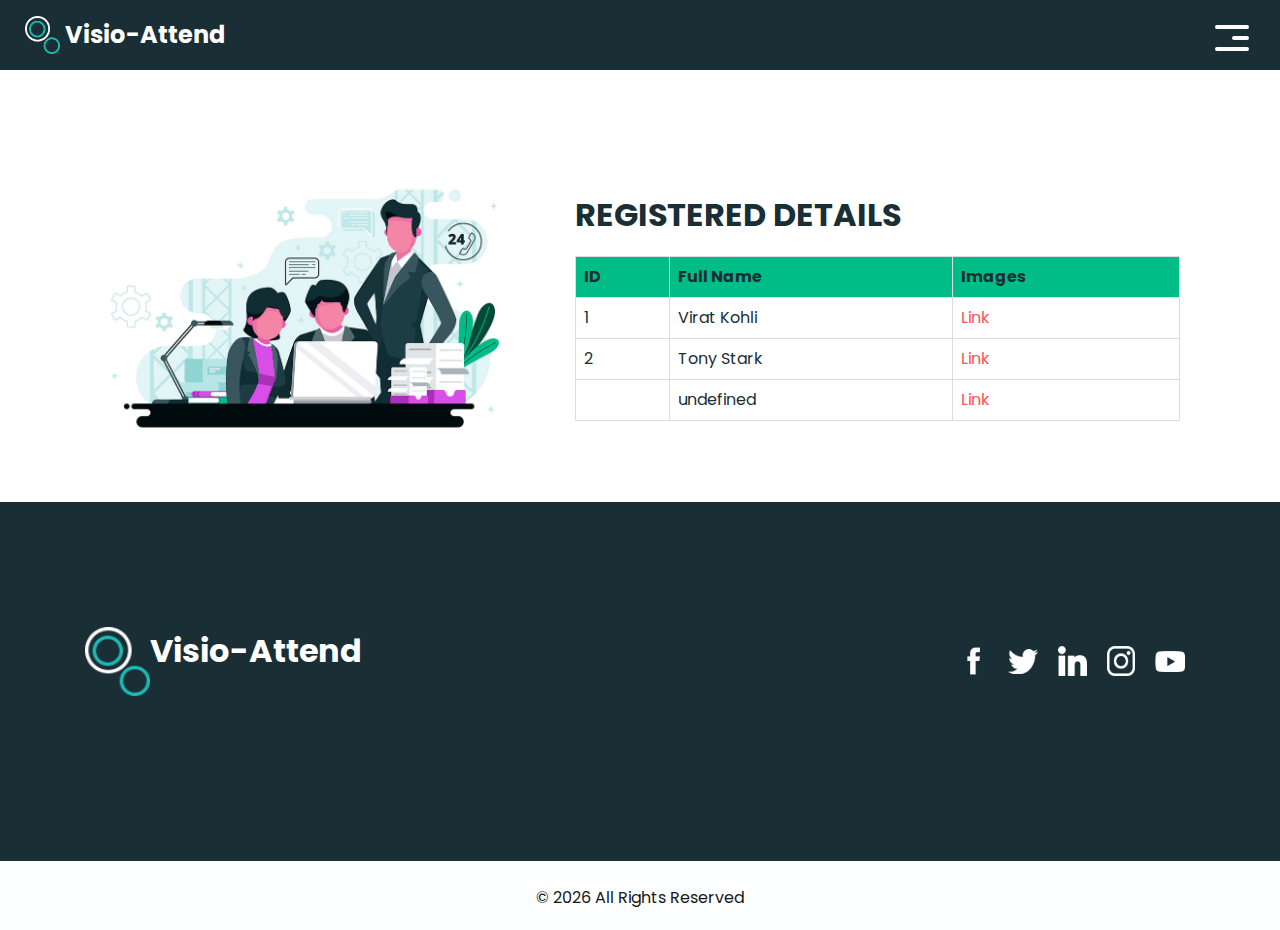
<file: Interface/user_details.html>
<!DOCTYPE html>
<html>

<head>
  <!-- Basic -->
  <meta charset="utf-8" />
  <meta http-equiv="X-UA-Compatible" content="IE=edge" />
  <!-- Mobile Metas -->
  <meta name="viewport" content="width=device-width, initial-scale=1, shrink-to-fit=no" />
  <!-- Site Metas -->
  <meta name="keywords" content="" />
  <meta name="description" content="" />
  <meta name="author" content="" />

  <title>Personal Details</title>

  <!-- bootstrap core css -->
  <link rel="stylesheet" type="text/css" href="css/bootstrap.css" />

  <link href="https://fonts.googleapis.com/css?family=Poppins:400,700&display=swap" rel="stylesheet">
  <!-- Custom styles for this template -->
  <link href="css/style.css" rel="stylesheet" />
</head>

<body class="sub_page">
  <div class="hero_area">
    <!-- header section strats -->
    <header class="header_section">
      <div class="container-fluid">
        <nav class="navbar navbar-expand-lg custom_nav-container">
          <a class="navbar-brand" href="index.html">
            <img src="images/logo.png" alt="" />
            <span>
              Visio-Attend
            </span>
          </a>
          <button class="navbar-toggler" type="button" data-toggle="collapse" data-target="#navbarSupportedContent" aria-controls="navbarSupportedContent" aria-expanded="false" aria-label="Toggle navigation">
            <span class="navbar-toggler-icon"></span>
          </button>

          <div class="collapse navbar-collapse" id="navbarSupportedContent">
            <ul class="navbar-nav  ">
              <li class="nav-item ">
                <a class="nav-link" href="index.html">Home <span class="sr-only">(current)</span></a>
              </li>
              <li class="nav-item">
                <a class="nav-link" href="attendance.html"> Attendance</a>
              </li>
              <li class="nav-item active">
                <a class="nav-link" href="user_details.html"> Details </a>
              </li>
            </ul>
          </div>
          <div>
            <div class="custom_menu-btn ">
              <button>
                <span class=" s-1">

                </span>
                <span class="s-2">

                </span>
                <span class="s-3">

                </span>
              </button>
            </div>
          </div>

        </nav>
      </div>
    </header>
    <!-- end header section -->
  </div>

  <section class="experience_section layout_padding-top layout_padding2-bottom">
    <div class="container">
      <div class="row">
        <div class="col-md-5">
          <div class="img-box">
            <img src="images/user.jpg" alt="">
          </div>
        </div>
        <div class="col-md-7">
            <div class="container">
              <div class="heading_container">
                <h2 style="color: #1a2e35;">
                  Registered Details
                </h2>
              <div style="margin-bottom: 60px;"></div>
            </div>
            <div id="personal_details_container">
                <!-- Personal details will be dynamically added here -->
            </div>
        </div>
        </div>
      </div>
    </div>
  </section>

  <!-- info section -->
  <section class="info_section ">
    <div class="info_container layout_padding-top">
      <div class="container">
        <div class="info_top">
          <div class="info_logo">
            <img src="images/logo.png" alt="" />
            <span>
              Visio-Attend
            </span>
          </div>
          <div class="social_box">
            <a href="#">
              <img src="images/fb.png" alt="">
            </a>
            <a href="#">
              <img src="images/twitter.png" alt="">
            </a>
            <a href="#">
              <img src="images/linkedin.png" alt="">
            </a>
            <a href="#">
              <img src="images/instagram.png" alt="">
            </a>
            <a href="#">
              <img src="images/youtube.png" alt="">
            </a>
          </div>
        </div>

        <div class="info_main">
        </div>
        <div class="row">
          <div class="col-lg-9 col-md-10 mx-auto">
            <div class="info_contact layout_padding2">
            </div>
          </div>
        </div>

      </div>
    </div>
  </section>

  <!-- end info section -->

  <!-- footer section -->
  <footer class="container-fluid footer_section ">
    <div class="container">
      <p>
        &copy; <span id="displayDate"></span> All Rights Reserved
      </p>
    </div>
  </footer>
  <!-- end  footer section -->


  <script src="js/jquery-3.4.1.min.js"></script>
  <script src="js/custom.js"></script>
  <style>
    .user-table {
        border-collapse: collapse;
        width: 100%;
        border: 1px solid #ddd; /* Add border to the table */
    }
    .user-table th, .user-table td {
        border: 1px solid #ddd; /* Add border to table cells */
        padding: 8px;
        text-align: left;
        color: #1a2e35;
    }
    .user-table th {
        background-color: #00bc86;
    }
  </style>

  <script>
    $(document).ready(function(){
        // Parse CSV file
        $.ajax({
            type: "GET",
            url: "../registered_users.csv",
            dataType: "text",
            success: function(data) {
                var lines = data.split("\n");
                var html = "<table class='user-table'><thead><tr><th>ID</th><th>Full Name</th><th>Images</th></tr></thead><tbody>";
                for (var i = 0; i < lines.length; i++) {
                    var parts = lines[i].split(",");
                    var id = parts[0];
                    var name = parts[1];
                    var link = parts[2];
                    // Check if link exists before calling trim()
                    if (link) {
                        link = link.trim(); // trim to remove whitespace
                        link = "." + link;
                    }
                    html += "<tr>";
                    html += "<td>" + id + "</td>";
                    html += "<td>" + name + "</td>";
                    html += "<td><a href='" + link + "' style='text-decoration: none; color: #ff4f5a;'>Link</a></td>";
                    html += "</tr>";
                }
                html += "</tbody></table>";
                $("#personal_details_container").html(html);
            }
        });
    });
  </script>
</body>
</html>
</file>
<file: Interface/css/style.css>
body {
  font-family: 'Poppins', sans-serif;
  color: #0c0c0c;
  background-color: #ffffff;
}

.layout_padding {
  padding-top: 90px;
  padding-bottom: 90px;
}

.layout_padding2 {
  padding: 45px 0;
}

.layout_padding2-top {
  padding-top: 45px;
  padding-bottom: 45px;
}

.layout_padding2-bottom {
  padding-bottom: 45px;
}

.layout_padding-top {
  padding-top: 90px;
}

.layout_padding-bottom {
  padding-bottom: 90px;
}

.heading_container {
  display: -webkit-box;
  display: -ms-flexbox;
  display: flex;
}

.heading_container h2 {
  font-weight: bold;
  text-transform: uppercase;
}

/*header section*/
.hero_area {
  height: calc(100vh - 30px);
  background: -webkit-gradient(linear, left top, right top, color-stop(55%, #1a2e35), color-stop(55%, #1cbbb4));
  background: linear-gradient(to right, #1a2e35 55%, #1cbbb4 55%);
  display: -webkit-box;
  display: -ms-flexbox;
  display: flex;
  -webkit-box-orient: vertical;
  -webkit-box-direction: normal;
      -ms-flex-direction: column;
          flex-direction: column;
  position: relative;
}

.sub_page .hero_area {
  height: auto;
  background: none;
  background-color: #1a2e35;
}

.hero_area.sub_pages {
  height: auto;
}

.header_section {
  overflow-x: hidden;
}

.header_section .container-fluid {
  padding-right: 25px;
  padding-left: 25px;
}

.header_section .nav_container {
  margin: 0 auto;
}

.header_section .user_option {
  display: -webkit-box;
  display: -ms-flexbox;
  display: flex;
  -webkit-box-align: center;
      -ms-flex-align: center;
          align-items: center;
}

.header_section .user_option a {
  display: -webkit-box;
  display: -ms-flexbox;
  display: flex;
  color: #ffffff;
  -webkit-box-align: center;
      -ms-flex-align: center;
          align-items: center;
}

.header_section .user_option a img {
  min-width: 20px;
  height: 20px;
  margin-right: 5px;
}

.custom_nav-container.navbar-expand-lg .navbar-nav .nav-item .nav-link {
  padding: 10px 15px;
  color: #ffffff;
  text-align: center;
}

a,
a:hover,
a:focus {
  text-decoration: none;
}

a:hover,
a:focus {
  color: initial;
}

.btn,
.btn:focus {
  outline: none !important;
  -webkit-box-shadow: none;
          box-shadow: none;
}

.custom_nav-container .nav_search-btn {
  background-image: url(../images/search-icon.png);
  background-size: 17px;
  background-repeat: no-repeat;
  background-position-y: 7px;
  width: 35px;
  height: 35px;
  padding: 0;
  border: none;
}

.custom_nav-container form {
  padding-top: 7px;
}

.navbar-brand {
  margin-right: 5%;
  display: -webkit-box;
  display: -ms-flexbox;
  display: flex;
  -webkit-box-align: center;
      -ms-flex-align: center;
          align-items: center;
}

.navbar-brand img {
  width: 35px;
  margin-right: 5px;
}

.navbar-brand span {
  font-weight: bold;
  color: #ffffff;
  font-size: 24px;
}

.custom_nav-container {
  z-index: 99999;
  padding: 0;
  height: 70px;
}

.custom_nav-container .navbar-toggler {
  outline: none;
}

.custom_nav-container .navbar-toggler .navbar-toggler-icon {
  background-image: url(../images/menu.png);
  background-size: 30px;
  width: 32px;
  height: 32px;
}

.lg_toggl-btn {
  background-color: transparent;
  border: none;
  outline: none;
  width: 56px;
  height: 40px;
  cursor: pointer;
}

.lg_toggl-btn:focus {
  outline: none;
}

.login_btn-container {
  padding-top: 30px;
}

.login_btn-container a {
  color: #1cbbb4;
  text-transform: uppercase;
}

/*end header section*/
/* slider section */
.slider_section {
  -webkit-box-flex: 1;
      -ms-flex: 1;
          flex: 1;
  display: -webkit-box;
  display: -ms-flexbox;
  display: flex;
  -webkit-box-align: center;
      -ms-flex-align: center;
          align-items: center;
  position: relative;
}

.slider_section .row {
  -webkit-box-align: center;
      -ms-flex-align: center;
          align-items: center;
}

.slider_section .row > div {
  position: unset;
}

.slider_section .detail-box h1 {
  color: #ffffff;
  font-weight: bold;
  text-transform: uppercase;
}

.slider_section .detail-box p {
  color: #ffffff;
  margin-top: 15px;
}

.slider_section .detail-box .btn-box {
  display: -webkit-box;
  display: -ms-flexbox;
  display: flex;
  -ms-flex-wrap: wrap;
      flex-wrap: wrap;
  margin: 45px -5px 0 -5px;
}

.slider_section .detail-box .btn-box a {
  text-align: center;
  width: 165px;
  font-size: 15px;
  margin: 5px;
}

.slider_section .detail-box .btn-box .btn-1 {
  display: inline-block;
  padding: 10px 0;
  background-color: #ff4f5a;
  color: #ffffff;
  -webkit-transition: all 0.3s;
  transition: all 0.3s;
  border: 1px solid transparent;
  border-radius: 0;
}

.slider_section .detail-box .btn-box .btn-1:hover {
  background-color: transparent;
  border-color: #ff4f5a;
  color: #ff4f5a;
}

.slider_section .detail-box .btn-box .btn-2 {
  display: inline-block;
  padding: 10px 0;
  background-color: #ffffff;
  color: #252525;
  -webkit-transition: all 0.3s;
  transition: all 0.3s;
  border: 1px solid transparent;
  border-radius: 0;
}

.slider_section .detail-box .btn-box .btn-2:hover {
  background-color: transparent;
  border-color: #ffffff;
  color: #ffffff;
}

.slider_section .img-container .img-box img {
  width: 100%;
}

.slider_section #carouselExampleIndicators {
  position: unset;
  width: 100%;
}

.slider_section .carousel_btn-container {
  width: 120px;
  position: absolute;
  bottom: 0;
  display: -webkit-box;
  display: -ms-flexbox;
  display: flex;
  -webkit-box-pack: justify;
      -ms-flex-pack: justify;
          justify-content: space-between;
  left: 8.5%;
  z-index: 999;
  -webkit-transform: translateY(50%);
          transform: translateY(50%);
}

.slider_section .carousel_btn-container .carousel-control-prev,
.slider_section .carousel_btn-container .carousel-control-next {
  position: relative;
  width: 55px;
  height: 55px;
  border: none;
  border-radius: 100%;
  opacity: 1;
  background-repeat: no-repeat;
  background-size: 14px;
  background-position: center;
  background-color: #1cbbb4;
  margin: 2px;
}

.slider_section .carousel_btn-container .carousel-control-prev:hover,
.slider_section .carousel_btn-container .carousel-control-next:hover {
  background-color: #ff4f5a;
}

.slider_section .carousel_btn-container .carousel-control-prev {
  background-image: url(../images/prev.png);
}

.slider_section .carousel_btn-container .carousel-control-next {
  background-image: url(../images/next.png);
}

.slider_section ol.carousel-indicators {
  margin: 0;
  width: 75px;
  bottom: 45px;
  left: initial;
  right: 25px;
}

.slider_section ol.carousel-indicators li {
  border-radius: 100%;
  text-indent: 0px;
  text-align: center;
  line-height: 55px;
  color: #ffffff;
  background-color: transparent;
  opacity: 1;
  display: none;
}

.slider_section ol.carousel-indicators li.active {
  display: block;
}

.experience_section .row {
  -webkit-box-align: center;
      -ms-flex-align: center;
          align-items: center;
}

.experience_section .detail-box p {
  margin-top: 20px;
}

.experience_section .detail-box .btn-box {
  display: -webkit-box;
  display: -ms-flexbox;
  display: flex;
  -ms-flex-wrap: wrap;
      flex-wrap: wrap;
  margin: 45px -5px 0 -5px;
}

.experience_section .detail-box .btn-box a {
  text-align: center;
  width: 165px;
  font-size: 15px;
  margin: 5px;
}

.experience_section .detail-box .btn-box .btn-1 {
  display: inline-block;
  padding: 10px 0;
  background-color: #ff4f5a;
  color: #ffffff;
  -webkit-transition: all 0.3s;
  transition: all 0.3s;
  border: 1px solid transparent;
  border-radius: 0;
}

.experience_section .detail-box .btn-box .btn-1:hover {
  background-color: transparent;
  border-color: #ff4f5a;
  color: #ff4f5a;
}

.experience_section .detail-box .btn-box .btn-2 {
  display: inline-block;
  padding: 10px 0;
  background-color: #1a2e35;
  color: #ffffff;
  -webkit-transition: all 0.3s;
  transition: all 0.3s;
  border: 1px solid transparent;
  border-radius: 0;
}

.experience_section .detail-box .btn-box .btn-2:hover {
  background-color: transparent;
  border-color: #1a2e35;
  color: #1a2e35;
}

.experience_section .img-box img {
  width: 100%;
}

.category_section {
  background-color: #1a2e35;
  color: #ffffff;
  text-align: center;
}

.category_section .heading_container {
  -webkit-box-pack: center;
      -ms-flex-pack: center;
          justify-content: center;
}

.category_section .heading_container h2 {
  border-bottom: 1px solid #ffffff;
}

.category_section .category_container {
  display: -webkit-box;
  display: -ms-flexbox;
  display: flex;
  -ms-flex-wrap: wrap;
      flex-wrap: wrap;
  -webkit-box-pack: justify;
      -ms-flex-pack: justify;
          justify-content: space-between;
  margin-top: 25px;
}

.category_section .category_container .box {
  display: -webkit-box;
  display: -ms-flexbox;
  display: flex;
  -webkit-box-orient: vertical;
  -webkit-box-direction: normal;
      -ms-flex-direction: column;
          flex-direction: column;
  -webkit-box-align: center;
      -ms-flex-align: center;
          align-items: center;
  margin: 10px 0;
  min-width: 130px;
  -ms-flex-preferred-size: 26%;
      flex-basis: 26%;
}

.category_section .category_container .box .img-box {
  width: 120px;
  height: 120px;
  display: -webkit-box;
  display: -ms-flexbox;
  display: flex;
  -webkit-box-pack: center;
      -ms-flex-pack: center;
          justify-content: center;
  -webkit-box-align: center;
      -ms-flex-align: center;
          align-items: center;
}

.about_section {
  text-align: center;
}

.about_section .img-box img {
  width: 100%;
}

.about_section .detail-box h2 {
  font-weight: bold;
  text-transform: uppercase;
}

.about_section .detail-box p {
  margin-top: 15px;
}

.about_section .detail-box a {
  display: inline-block;
  padding: 10px 45px;
  background-color: #ff4f5a;
  color: #ffffff;
  -webkit-transition: all 0.3s;
  transition: all 0.3s;
  border: 1px solid transparent;
  border-radius: 0;
  margin-top: 25px;
}

.about_section .detail-box a:hover {
  background-color: transparent;
  border-color: #ff4f5a;
  color: #ff4f5a;
}

.freelance_section .row {
  -webkit-box-align: center;
      -ms-flex-align: center;
          align-items: center;
}

.freelance_section .tab_container .t-link-box {
  margin: 25px 0;
  display: -webkit-box;
  display: -ms-flexbox;
  display: flex;
  -webkit-box-align: center;
      -ms-flex-align: center;
          align-items: center;
  cursor: pointer;
}

.freelance_section .tab_container .t-link-box .img-box {
  width: 90px;
  height: 90px;
  min-width: 90px;
  min-height: 90px;
  display: -webkit-box;
  display: -ms-flexbox;
  display: flex;
  -webkit-box-pack: center;
      -ms-flex-pack: center;
          justify-content: center;
  -webkit-box-align: center;
      -ms-flex-align: center;
          align-items: center;
  background-color: #1a2e35;
  border-radius: 100%;
  margin-right: 35px;
}

.freelance_section .tab_container .t-link-box .img-box img {
  width: auto;
  height: auto;
  max-width: 45px;
  max-height: 45px;
}

.freelance_section .tab_container .t-link-box .detail-box h5 {
  font-weight: bold;
  color: #ff4f5a;
}

.freelance_section .tab_container .t-link-box .detail-box h3 {
  font-weight: bold;
  color: #252525;
}

.freelance_section .tab_container .t-link-box[aria-expanded="true"] .img-box, .freelance_section .tab_container .t-link-box:hover .img-box {
  background-color: #1cbbb4;
}

.freelance_section .img-box img {
  width: 100%;
}

.client_section .heading_container {
  -webkit-box-pack: center;
      -ms-flex-pack: center;
          justify-content: center;
  margin-bottom: 25px;
}

.client_section .detail-box {
  text-align: center;
  margin: 25px 35px;
  padding: 45px 65px 35px 65px;
  -webkit-box-shadow: 0px 0px 20px 0 rgba(0, 0, 0, 0.2);
          box-shadow: 0px 0px 20px 0 rgba(0, 0, 0, 0.2);
}

.client_section .detail-box h4 {
  font-weight: bold;
}

.client_section .detail-box p {
  margin-top: 15px;
  margin-bottom: 25px;
}

.client_section .carousel-control-prev,
.client_section .carousel-control-next {
  top: 50%;
  width: 65px;
  height: 65px;
  border: none;
  border-radius: 100%;
  opacity: 1;
  background-repeat: no-repeat;
  background-size: 10px;
  background-position: center;
  background-color: #1a2e35;
  margin: 2px;
  -webkit-transform: translateY(-50%);
          transform: translateY(-50%);
}

.client_section .carousel-control-prev {
  background-image: url(../images/prev-angle.png);
}

.client_section .carousel-control-next {
  background-image: url(../images/next-angle.png);
}

/* info section */
.info_section {
  position: relative;
  background-color: #1a2e35;
  color: #ffffff;
}

.info_section .heading_container {
  margin-bottom: 45px;
}

.info_section h5 {
  text-transform: uppercase;
  font-weight: bold;
  margin-bottom: 20px;
}

.info_section .info_top {
  display: -webkit-box;
  display: -ms-flexbox;
  display: flex;
  -webkit-box-align: center;
      -ms-flex-align: center;
          align-items: center;
  -webkit-box-pack: justify;
      -ms-flex-pack: justify;
          justify-content: space-between;
  margin-top: 35px;
  margin-bottom: 75px;
}

.info_section .info_top .info_logo {
  display: -webkit-box;
  display: -ms-flexbox;
  display: flex;
}

.info_section .info_top .info_logo img {
  width: 65px;
}

.info_section .info_top .info_logo span {
  color: #ffffff;
  font-weight: bold;
  font-size: 32px;
}

.info_section .info_top .social_box {
  display: -webkit-box;
  display: -ms-flexbox;
  display: flex;
  -webkit-box-align: center;
      -ms-flex-align: center;
          align-items: center;
}

.info_section .info_top .social_box a {
  margin: 0 10px;
}

.info_section .info_top .social_box a img {
  width: auto;
  height: auto;
  max-width: 30px;
  max-height: 30px;
}

.info_section a {
  text-transform: none;
}

.info_section ul {
  padding: 0;
}

.info_section ul li {
  list-style-type: none;
  margin: 3px 0;
}

.info_section ul li a {
  color: #ffffff;
}

.info_section .info_link-box {
  display: -webkit-box;
  display: -ms-flexbox;
  display: flex;
  -webkit-box-orient: vertical;
  -webkit-box-direction: normal;
      -ms-flex-direction: column;
          flex-direction: column;
}

.info_section .info_form form input {
  outline: none;
  width: 100%;
  padding: 7px 10px;
}

.info_section .info_form form button {
  display: inline-block;
  padding: 8px 40px;
  background-color: #ff4f5a;
  color: #ffffff;
  -webkit-transition: all 0.3s;
  transition: all 0.3s;
  border: 1px solid transparent;
  border-radius: 0;
  border: 1.5px solid #ffffff;
  margin-top: 15px;
  text-transform: uppercase;
  font-size: 15px;
}

.info_section .info_form form button:hover {
  background-color: transparent;
  border-color: #ff4f5a;
  color: #ff4f5a;
}

.info_section .info_contact .link-box {
  display: -webkit-box;
  display: -ms-flexbox;
  display: flex;
  -webkit-box-align: center;
      -ms-flex-align: center;
          align-items: center;
  margin: 30px 0;
  color: #ffffff;
}

.info_section .info_contact .link-box .img-box {
  display: -webkit-box;
  display: -ms-flexbox;
  display: flex;
  -webkit-box-pack: center;
      -ms-flex-pack: center;
          justify-content: center;
  -webkit-box-align: center;
      -ms-flex-align: center;
          align-items: center;
  min-width: 45px;
  min-height: 45px;
  margin-right: 20px;
}

.info_section .info_contact .link-box .img-box img {
  width: auto;
  height: auto;
  max-width: 30px;
  max-height: 30px;
}

/* end info section */
/* footer section*/
.footer_section {
  display: -webkit-box;
  display: -ms-flexbox;
  display: flex;
  -webkit-box-orient: vertical;
  -webkit-box-direction: normal;
      -ms-flex-direction: column;
          flex-direction: column;
  -webkit-box-pack: center;
      -ms-flex-pack: center;
          justify-content: center;
  background-color: #fdfeff;
}

.footer_section p {
  color: #171717;
  margin: 0;
  padding: 25px 0 20px 0;
  margin: 0 auto;
  text-align: center;
}

.footer_section a {
  color: #171717;
}

/* end footer section*/
#navbarSupportedContent {
  -webkit-transform: translateX(100vw);
          transform: translateX(100vw);
  opacity: 0;
  -webkit-transition: all 0.3s ease-in;
  transition: all 0.3s ease-in;
  -webkit-box-pack: justify;
      -ms-flex-pack: justify;
          justify-content: space-between;
  -webkit-box-align: center;
      -ms-flex-align: center;
          align-items: center;
}

#navbarSupportedContent.lg_nav-toggle {
  -webkit-transform: translateX(0);
          transform: translateX(0);
  opacity: 1;
}

.custom_menu-btn button {
  margin-top: 12px;
  outline: none;
  border: none;
  background-color: transparent;
}

.custom_menu-btn button span {
  display: block;
  width: 34px;
  height: 4px;
  background-color: #fff;
  margin: 7px 0;
  -webkit-transition: all 0.3s;
  transition: all 0.3s;
  border-radius: 10px;
}

.custom_menu-btn .s-2 {
  -webkit-transition: all 0.1s;
  transition: all 0.1s;
  width: 17px;
  margin-left: auto;
}

.menu_btn-style button .s-1 {
  -webkit-transform: rotate(45deg) translate(8px, 8px);
          transform: rotate(45deg) translate(8px, 8px);
}

.menu_btn-style button .s-2 {
  -webkit-transform: translateX(100px);
          transform: translateX(100px);
}

.menu_btn-style button .s-3 {
  -webkit-transform: rotate(-45deg) translate(8px, -8px);
          transform: rotate(-45deg) translate(8px, -8px);
}
/*# sourceMappingURL=style.css.map */
</file>
